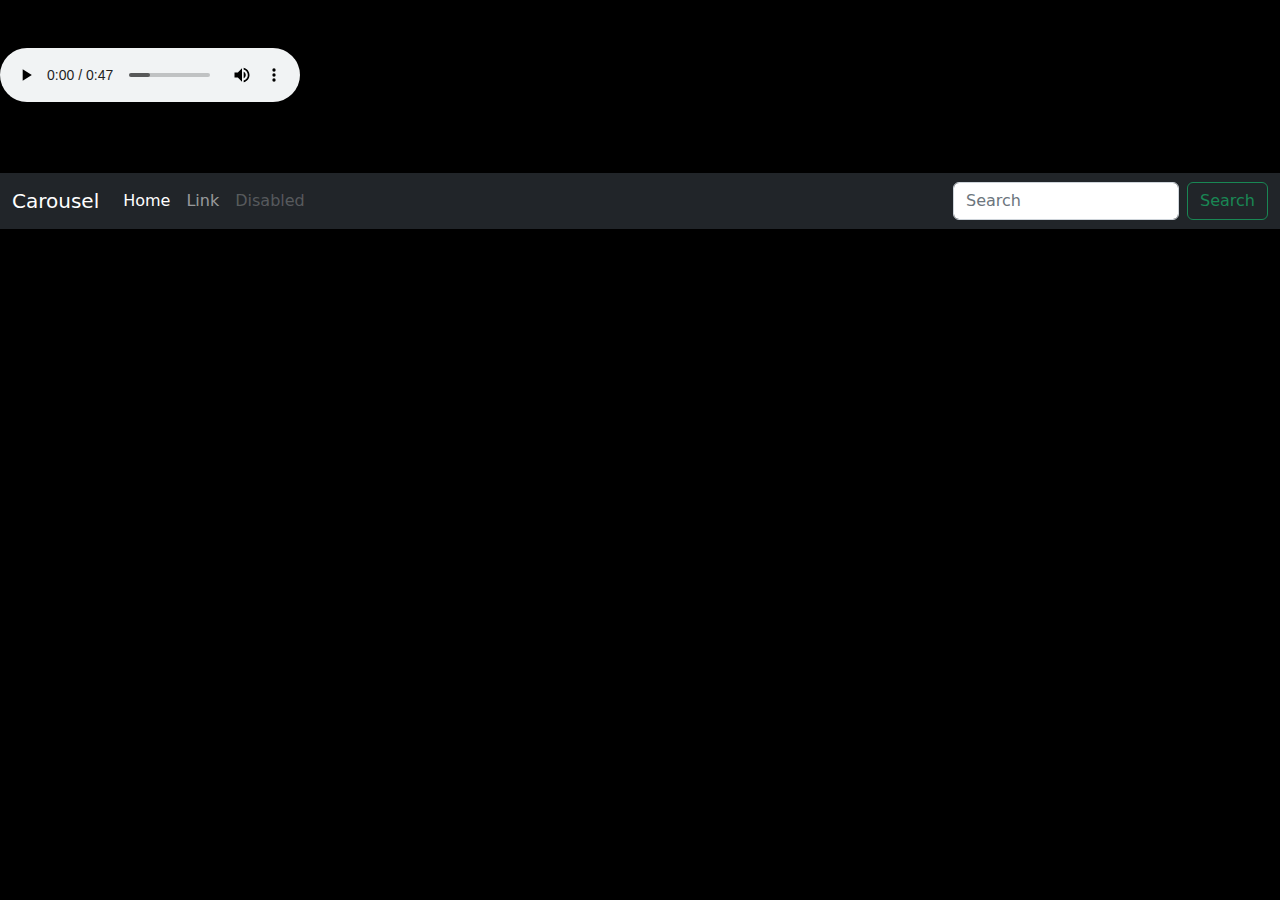
<file: index.html>
<!doctype html>
<html lang="en">
  <head>
 
    <meta charset="utf-8">
    <meta name="viewport" content="width=device-width, initial-scale=1">
    <meta name="description" content="">
    <meta name="author" content="Mark Otto, Jacob Thornton, and Bootstrap contributors">
    <meta name="generator" content="Hugo 0.98.0">
    <title>Carousel Template · Bootstrap v5.2</title>

    <link rel="canonical" href="https://getbootstrap.com/docs/5.2/examples/carousel/">
<link href="assets/dist/css/bootstrap.min.css" rel="stylesheet">

<link href="carousel.css" rel="stylesheet">
<link href="style9.css" rel="stylesheet">
</head>
</head>
<body>
  <audio  controls autoplay>
    <source src="audio/Learn-English-Online-The-English-Alphabet-ABC-Pronunciation-female.mp3" type="audio/mpeg">
    Your browser does not support the audio element.
  </audio>
  <main>
  <div id="myCarousel" class="carousel slide">
    
   <div class="carousel-inner" id="main-carousel-inner">
    <!--  <div class="carousel-item active">
      <svg class="bd-placeholder-img" width="100%" height="100%" xmlns="http://www.w3.org/2000/svg" aria-hidden="true" preserveAspectRatio="xMidYMid slice" focusable="false"><rect width="100%" height="100%" fill="#777"/></svg>

      </div>-->
      
     
   <button class="carousel-control-prev" type="button" data-bs-target="#myCarousel" data-bs-slide="prev">
      <span class="carousel-control-prev-icon" aria-hidden="true"></span>
      <span class="visually-hidden">Previous</span>
    </button>
    <button class="carousel-control-next" type="button" data-bs-target="#myCarousel" data-bs-slide="next">
      <span class="carousel-control-next-icon" aria-hidden="true"></span>
      <span class="visually-hidden">Next</span>
    </button>
  </div>
  </div>
<!-- FOOTER -->
<footer>
  <nav class="navbar navbar-expand-md navbar-dark bg-dark">
    <div class="container-fluid">
      <a class="navbar-brand" href="#">Carousel</a>
      <button class="navbar-toggler" type="button" data-bs-toggle="collapse" data-bs-target="#navbarCollapse" aria-controls="navbarCollapse" aria-expanded="false" aria-label="Toggle navigation">
        <span class="navbar-toggler-icon"></span>
      </button>
      <div class="collapse navbar-collapse" id="navbarCollapse">
        <ul class="navbar-nav me-auto mb-2 mb-md-0">
          <li class="nav-item">
            <a class="nav-link active" aria-current="page" href="#">Home</a>
          </li>
          <li class="nav-item">
            <a class="nav-link" href="#">Link</a>
          </li>
          <li class="nav-item">
            <a class="nav-link disabled">Disabled</a>
          </li>
        </ul>
        <form class="d-flex" role="search">
          <input class="form-control me-2" type="search" placeholder="Search" aria-label="Search">
          <button class="btn btn-outline-success" type="submit">Search</button>
        </form>
      </div>
    </div>
  </nav>
  </footer>
</main>

<template id="template-carousel-item">
  
  <div class="carousel-item" data-ride="carousel">
  
   <!--<svg class="bd-placeholder-img" width="100%" height="100%" xmlns="http://www.w3.org/2000/svg" aria-hidden="true" preserveAspectRatio="xMidYMid slice" focusable="false"><rect width="100%" height="100%" fill="#777"/></svg>
   -->
    <div class="container">
      <div class="carousel-caption text-center">
        <img class="carousel-image">
        <h1 class="Example-headline"></h1>

        
       <!-- <span class="item-headline"></span>-->
      </div>
    </div>
  </div>
</template>
<script src="assets/dist/js/bootstrap.bundle.min.js"></script>

<script>
  var myArr=["A","Apple","B","Ball","C","Camel","D","Duck","E","Elephant","F","Frog","G","Grapes","H","House","I","Ice Cream","J","Jacket","K","Kangaroo","L","Leaf","M","Moon","N","Nest","O","Orange","P","Penguin","Q","Queen","R","Rabbit","S","Star","T","Tree","U","Unicorn","V","Violin","W","Wheel","X","Xylophone","Y","Yarn","Z","Zebra"];
//var tamilLetter=[அ , ஆ , இ , ஈ , உ , ஊ , எ , ஏ , ஐ , ஒ , ஓ , ஔ , ஃ]
//var tamilLetter="அ,ஆ,இ,ஈ,உ,ஊ,எ,ஏ,ஐ,ஒ,ஓ,ஔ,ஃ";
//var tla=tamilLetter.split(",");
function showContent(){
  var temp, item, a, i;
  temp = document.getElementById("template-carousel-item");
  //get the div element from the template:
  item = temp.content.querySelector("div");
  //for each item in the array:
  for (i = 0; i < myArr.length; i++) {
    //Create a new node, based on the template:
    a = document.importNode(item, true);
    a.setAttribute()
    var b=a.getElementsByTagName("h1");
    b[0].innerText= myArr[i];
   a.addEventListener('click', function(event){ 
  
    console.log('carousel-item Clicked:'+ event.target); });
 
    //Add data from the array:
    //a.textContent += myArr[i];
    //append the new node wherever you like:
    document.getElementById("main-carousel-inner").appendChild(a);//main-carousel-inner
  }
}
var worsconfig=
{
"apple": {
    "audio": "apple.mp3",
    "img":"apple.jpeg"
},
"ball": {
       "audio": "ball.mp3",
       "img": "ball.jpeg"
}
}
showContent();
const carousel = new bootstrap.Carousel('#myCarousel')

document.querySelector(".carousel-item").classList.add("active")
</script>
<script>console.log("book")</script>

    
      
  </body>
</html>
</file>
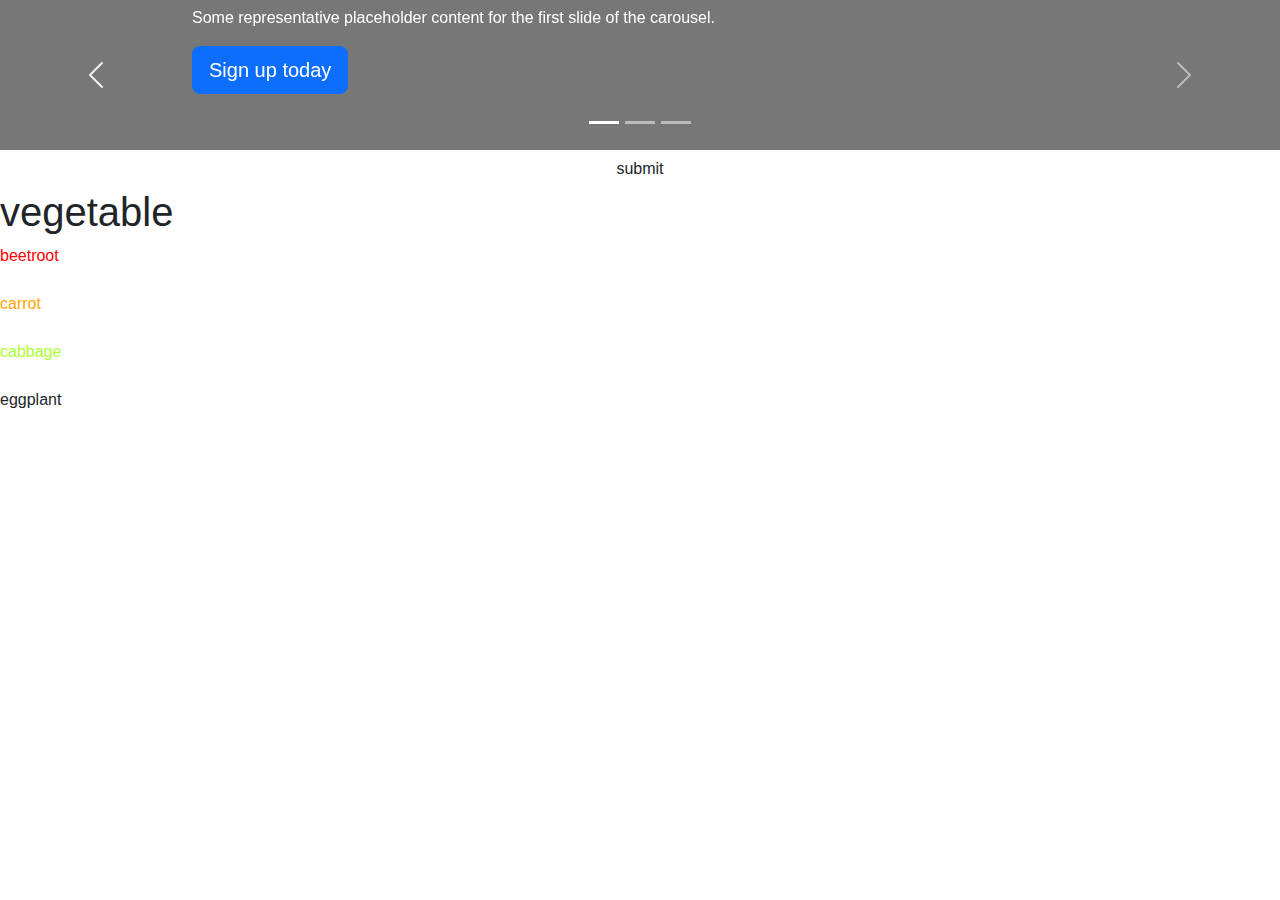
<file: index1.html>
<!DOCTYPE html>
<html>
    <head>
        <meta name="view port" content="width-device-width,initial-scale1.0">
        <title>popup</title>
     <link rel="stylesheet" href="style8.css">  
     
     <link href="assets\dist\css\bootstrap.min.css" rel="stylesheet">
    </head>
    <body>

            <div id="myCarousel" class="carousel slide" data-bs-ride="carousel">
                    <div class="carousel-indicators">
                      <button type="button" data-bs-target="#myCarousel" data-bs-slide-to="0" class="active" aria-current="true" aria-label="Slide 1"></button>
                      <button type="button" data-bs-target="#myCarousel" data-bs-slide-to="1" aria-label="Slide 2"></button>
                      <button type="button" data-bs-target="#myCarousel" data-bs-slide-to="2" aria-label="Slide 3"></button>
                    </div>
                    <div class="carousel-inner">
                      <div class="carousel-item active">
                        <svg class="bd-placeholder-img" width="100%" height="100%" xmlns="http://www.w3.org/2000/svg" aria-hidden="true" preserveAspectRatio="xMidYMid slice" focusable="false"><rect width="100%" height="100%" fill="#777"/></svg>
                
                        <div class="container">
                          <div class="carousel-caption text-start">
                            <h1>Example headline.</h1>
                            <p>Some representative placeholder content for the first slide of the carousel.</p>
                            <p><a class="btn btn-lg btn-primary" href="#">Sign up today</a></p>
                          </div>
                        </div>
                      </div>
                      <div class="carousel-item">
                        <svg class="bd-placeholder-img" width="100%" height="100%" xmlns="http://www.w3.org/2000/svg" aria-hidden="true" preserveAspectRatio="xMidYMid slice" focusable="false"><rect width="100%" height="100%" fill="#777"/></svg>
                
                        <div class="container">
                          <div class="carousel-caption">
                            <h1>Another example headline.</h1>
                            <p>Some representative placeholder content for the second slide of the carousel.</p>
                            <p><a class="btn btn-lg btn-primary" href="#">Learn more</a></p>
                          </div>
                        </div>
                      </div>
                      <div class="carousel-item">
                        <svg class="bd-placeholder-img" width="100%" height="100%" xmlns="http://www.w3.org/2000/svg" aria-hidden="true" preserveAspectRatio="xMidYMid slice" focusable="false"><rect width="100%" height="100%" fill="#777"/></svg>
                
                        <div class="container">
                          <div class="carousel-caption text-end">
                            <h1>One more for good measure.</h1>
                            <p>Some representative placeholder content for the third slide of this carousel.</p>
                            <p><a class="btn btn-lg btn-primary" href="#">Browse gallery</a></p>
                          </div>
                        </div>
                      </div>
                    </div>
                    <button class="carousel-control-prev" type="button" data-bs-target="#myCarousel" data-bs-slide="prev">
                      <span class="carousel-control-prev-icon" aria-hidden="true"></span>
                      <span class="visually-hidden">Previous</span>
                    </button>
                    <button class="carousel-control-next" type="button" data-bs-target="#myCarousel" data-bs-slide="next">
                      <span class="carousel-control-next-icon" aria-hidden="true"></span>
                      <span class="visually-hidden">Next</span>
                    </button>
                  </div>
                
        <div class="container">
            <button type="submit" class="btn" onclick="openPopup()"> submit</button>
            <div class="popup" id="popup">
                <h2>Thank you!</h2>
                <p> your shopping details has been successfully submitted.Thanks!</p>
                <button type="button" onclick="closePopup()">ok</button>
            </div>
        </div>
        <h1>vegetable </h1>
        <div id="store"></div>

        <script>
            let popup =document.getElementById("popup");
            function openPopup(){
                popup.classList.add("open-popup");
            }
                function closePopup(){
                    popup.classList.remove("open-popup");

                }
          //  const vegetables=["beetroot","carrot","cabbage"," eggplant"];
//const color=["red","orange","greenyellow","violet"]
    // document.getElementById("store").innerHTML=vegetables.join("<br><br>");
      const vegetables=[
        {
            "name":"beetroot",
            "color":"red"
        },
        {
           "name":"carrot",
            "color":"orange"
        },
        {
           "name":"cabbage",
           "color":"greenyellow"
        },

       {
           "name":"eggplant",
            "color":"voilet"
        }
    ]


let text="";

for
( let i=0; i < vegetables.length;i++){
   text += "<li style='color:"+vegetables[i].color+"'>" +vegetables[i].name+"<li>";
}
document.getElementById("store").innerHTML=text;


</script>
<script src="assets/dist/js/bootstrap.bundle.min.js"></script>

    </body>
</html>
</file>
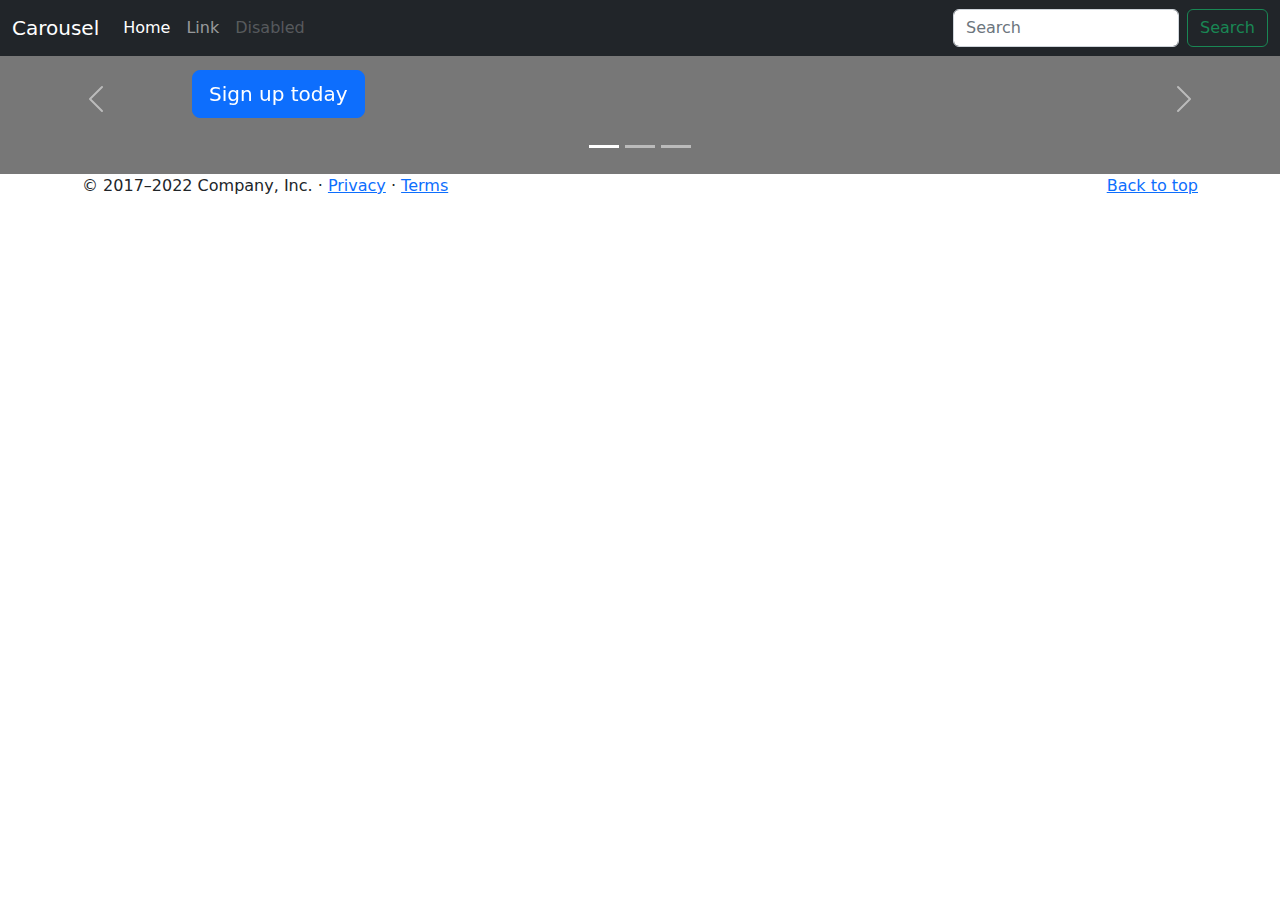
<file: indexnew.html>
<!doctype html>
<html lang="en">
  <head>
    <meta charset="utf-8">
    <meta name="viewport" content="width=device-width, initial-scale=1">
    <meta name="description" content="">
    <meta name="author" content="Mark Otto, Jacob Thornton, and Bootstrap contributors">
    <meta name="generator" content="Hugo 0.98.0">
    <title>Carousel Template · Bootstrap v5.2</title>

    <link rel="canonical" href="https://getbootstrap.com/docs/5.2/examples/carousel/">

    

    

<link href="assets/dist/css/bootstrap.min.css" rel="stylesheet">
body>
    
<header>
  <nav class="navbar navbar-expand-md navbar-dark fixed-top bg-dark">
    <div class="container-fluid">
      <a class="navbar-brand" href="#">Carousel</a>
      <button class="navbar-toggler" type="button" data-bs-toggle="collapse" data-bs-target="#navbarCollapse" aria-controls="navbarCollapse" aria-expanded="false" aria-label="Toggle navigation">
        <span class="navbar-toggler-icon"></span>
      </button>
      <div class="collapse navbar-collapse" id="navbarCollapse">
        <ul class="navbar-nav me-auto mb-2 mb-md-0">
          <li class="nav-item">
            <a class="nav-link active" aria-current="page" href="#">Home</a>
          </li>
          <li class="nav-item">
            <a class="nav-link" href="#">Link</a>
          </li>
          <li class="nav-item">
            <a class="nav-link disabled">Disabled</a>
          </li>
        </ul>
        <form class="d-flex" role="search">
          <input class="form-control me-2" type="search" placeholder="Search" aria-label="Search">
          <button class="btn btn-outline-success" type="submit">Search</button>
        </form>
      </div>
    </div>
  </nav>
</header>

<main>

  <div id="myCarousel" class="carousel slide" data-bs-ride="carousel">
    <div class="carousel-indicators">
      <button type="button" data-bs-target="#myCarousel" data-bs-slide-to="0" class="active" aria-current="true" aria-label="Slide 1"></button>
      <button type="button" data-bs-target="#myCarousel" data-bs-slide-to="1" aria-label="Slide 2"></button>
      <button type="button" data-bs-target="#myCarousel" data-bs-slide-to="2" aria-label="Slide 3"></button>
    </div>
    <div class="carousel-inner">
      <div class="carousel-item active">
        <svg class="bd-placeholder-img" width="100%" height="100%" xmlns="http://www.w3.org/2000/svg" aria-hidden="true" preserveAspectRatio="xMidYMid slice" focusable="false"><rect width="100%" height="100%" fill="#777"/></svg>

        <div class="container">
          <div class="carousel-caption text-start">
            <h1>Example headline.</h1>
            <p>Some representative placeholder content for the first slide of the carousel.</p>
            <p><a class="btn btn-lg btn-primary" href="#">Sign up today</a></p>
          </div>
        </div>
      </div>
      <div class="carousel-item">
        <svg class="bd-placeholder-img" width="100%" height="100%" xmlns="http://www.w3.org/2000/svg" aria-hidden="true" preserveAspectRatio="xMidYMid slice" focusable="false"><rect width="100%" height="100%" fill="#777"/></svg>

        <div class="container">
          <div class="carousel-caption">
            <h1>Another example headline.</h1>
            <p>Some representative placeholder content for the second slide of the carousel.</p>
            <p><a class="btn btn-lg btn-primary" href="#">Learn more</a></p>
          </div>
        </div>
      </div>
      <div class="carousel-item">
        <svg class="bd-placeholder-img" width="100%" height="100%" xmlns="http://www.w3.org/2000/svg" aria-hidden="true" preserveAspectRatio="xMidYMid slice" focusable="false"><rect width="100%" height="100%" fill="#777"/></svg>

        <div class="container">
          <div class="carousel-caption text-end">
            <h1>One more for good measure.</h1>
            <p>Some representative placeholder content for the third slide of this carousel.</p>
            <p><a class="btn btn-lg btn-primary" href="#">Browse gallery</a></p>
          </div>
        </div>
      </div>
    </div>
    <button class="carousel-control-prev" type="button" data-bs-target="#myCarousel" data-bs-slide="prev">
      <span class="carousel-control-prev-icon" aria-hidden="true"></span>
      <span class="visually-hidden">Previous</span>
    </button>
    <button class="carousel-control-next" type="button" data-bs-target="#myCarousel" data-bs-slide="next">
      <span class="carousel-control-next-icon" aria-hidden="true"></span>
      <span class="visually-hidden">Next</span>
    </button>
  </div>
<!-- FOOTER -->
<footer class="container">
    <p class="float-end"><a href="#">Back to top</a></p>
    <p>&copy; 2017–2022 Company, Inc. &middot; <a href="#">Privacy</a> &middot; <a href="#">Terms</a></p>
  </footer>
</main>


    <script src="assets/dist/js/bootstrap.bundle.min.js"></script>

      
  </body>
</html>
</file>
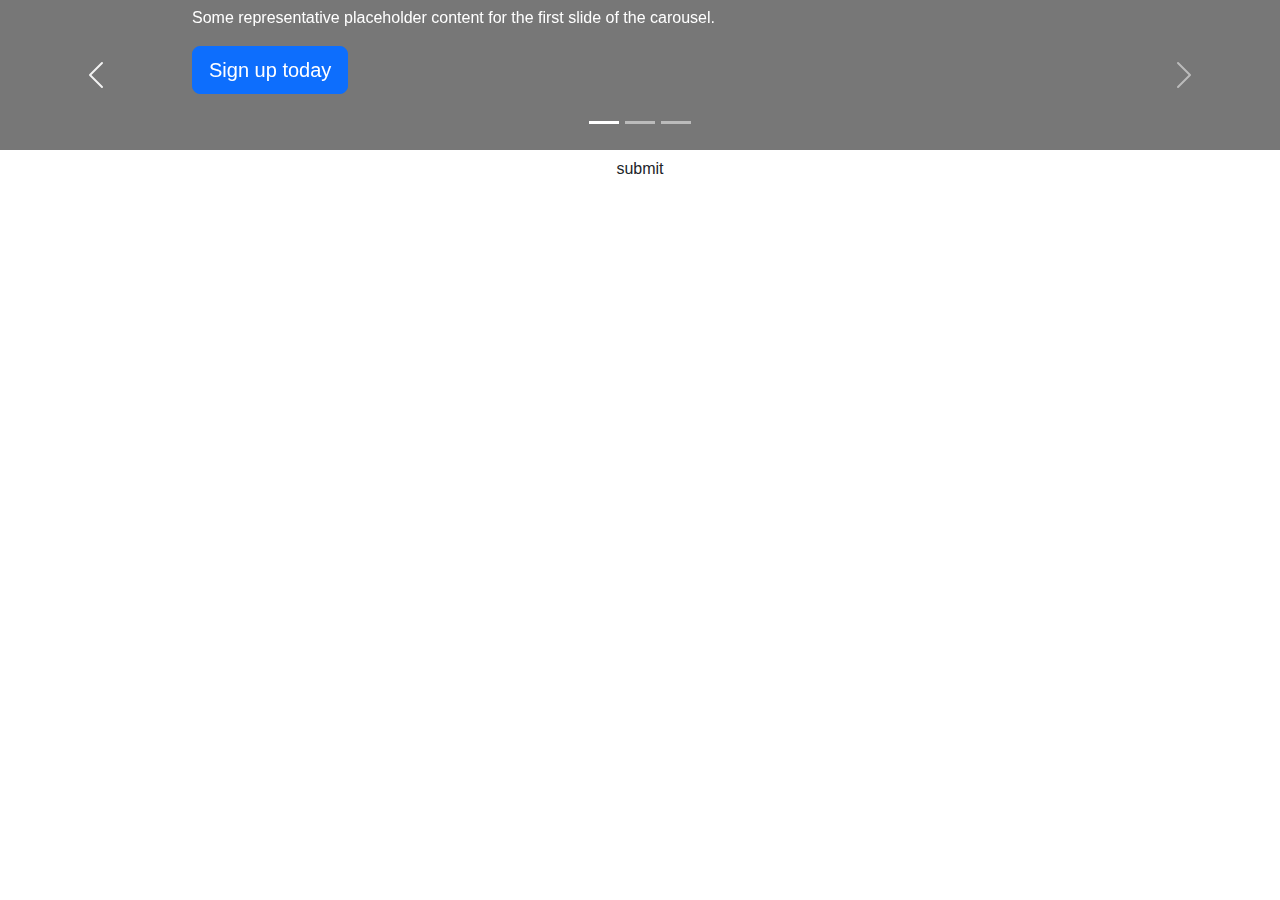
<file: old index.html>
<!DOCTYPE html>
<html>
    <head>
        <meta name="view port" content="width-device-width,initial-scale1.0">
        <title>popup</title>
     <link rel="stylesheet" href="style8.css">  
     
     <link href="assets\dist\css\bootstrap.min.css" rel="stylesheet">
    </head>
    <body>

            <div id="myCarousel" class="carousel slide" data-bs-ride="carousel">
                    <div class="carousel-indicators">
                      <button type="button" data-bs-target="#myCarousel" data-bs-slide-to="0" class="active" aria-current="true" aria-label="Slide 1"></button>
                      <button type="button" data-bs-target="#myCarousel" data-bs-slide-to="1" aria-label="Slide 2"></button>
                      <button type="button" data-bs-target="#myCarousel" data-bs-slide-to="2" aria-label="Slide 3"></button>
                    </div>
                    <div class="carousel-inner">
                      <div class="carousel-item active">
                        <svg class="bd-placeholder-img" width="100%" height="100%" xmlns="http://www.w3.org/2000/svg" aria-hidden="true" preserveAspectRatio="xMidYMid slice" focusable="false"><rect width="100%" height="100%" fill="#777"/></svg>
                
                        <div class="container">
                          <div class="carousel-caption text-start">
                            <h1>Example headline.</h1>
                            <p>Some representative placeholder content for the first slide of the carousel.</p>
                            <p><a class="btn btn-lg btn-primary" href="#">Sign up today</a></p>
                          </div>
                        </div>
                      </div>
                      <div class="carousel-item">
                        <svg class="bd-placeholder-img" width="100%" height="100%" xmlns="http://www.w3.org/2000/svg" aria-hidden="true" preserveAspectRatio="xMidYMid slice" focusable="false"><rect width="100%" height="100%" fill="#777"/></svg>
                
                        <div class="container">
                          <div class="carousel-caption">
                            <h1>Another example headline.</h1>
                            <p>Some representative placeholder content for the second slide of the carousel.</p>
                            <p><a class="btn btn-lg btn-primary" href="#">Learn more</a></p>
                          </div>
                        </div>
                      </div>
                      <div class="carousel-item">
                        <svg class="bd-placeholder-img" width="100%" height="100%" xmlns="http://www.w3.org/2000/svg" aria-hidden="true" preserveAspectRatio="xMidYMid slice" focusable="false"><rect width="100%" height="100%" fill="#777"/></svg>
                
                        <div class="container">
                          <div class="carousel-caption text-end">
                            <h1>One more for good measure.</h1>
                            <p>Some representative placeholder content for the third slide of this carousel.</p>
                            <p><a class="btn btn-lg btn-primary" href="#">Browse gallery</a></p>
                          </div>
                        </div>
                      </div>
                    </div>
                    <button class="carousel-control-prev" type="button" data-bs-target="#myCarousel" data-bs-slide="prev">
                      <span class="carousel-control-prev-icon" aria-hidden="true"></span>
                      <span class="visually-hidden">Previous</span>
                    </button>
                    <button class="carousel-control-next" type="button" data-bs-target="#myCarousel" data-bs-slide="next">
                      <span class="carousel-control-next-icon" aria-hidden="true"></span>
                      <span class="visually-hidden">Next</span>
                    </button>
                  </div>
                
        <div class="container">
            <button type="submit" class="btn" onclick="openPopup()"> submit</button>
            <div class="popup" id="popup">
                <h2>Thank you!</h2>
                <p> your shopping details has been successfully submitted.Thanks!</p>
                <button type="button" onclick="closePopup()">ok</button>
                <button onclick="showcontent()">show hidden content</button>
              
            </div>
        </div>
        <template><h1>vegetable </h1>
        <div id="store"></div></template>

        <script>
            let popup =document.getElementById("popup");
            function openPopup(){
                popup.classList.add("open-popup");
            }
                function closePopup(){
                    popup.classList.remove("open-popup");

                }
          //  const vegetables=["beetroot","carrot","cabbage"," eggplant"];
//const color=["red","orange","greenyellow","violet"]
    // document.getElementById("store").innerHTML=vegetables.join("<br><br>");
      const vegetables=[
        {
            "name":"beetroot",
            "color":"red"
        },
        {
           "name":"carrot",
            "color":"orange"
        },
        {
           "name":"cabbage",
           "color":"greenyellow"
        },

       {
           "name":"eggplant",
            "color":"voilet"
        }
    ]
function showcontent(){
  var temp,item,a,i;
  temp=document.getElementsByTagName("template")[0];
  item=temp.content.querySelector("div");
let text="";

for
( let i=0; i < vegetables.length;i++){
   //text += "<li style='color:"+vegetables[i].color+"'>" +vegetables[i].name+"<li>";
    a = document.importNode(item, true);
    document.body.appendchild(a);
}
document.getElementById("store").innerHTML=text;


</script>
<script src="assets/dist/js/bootstrap.bundle.min.js"></script>

    </body>
</html>
</file>
<file: carousel.css>
/* GLOBAL STYLES
-------------------------------------------------- */
/* Padding below the footer and lighter body text */

body {
  padding-top: 3rem;
  padding-bottom: 3rem;
  color: #5a5a5a;
}


/* CUSTOMIZE THE CAROUSEL
-------------------------------------------------- */

/* Carousel base class */
.carousel {
  margin-bottom: 4rem;
}
/* Since positioning the image, we need to help out the caption */
.carousel-caption {
  bottom: 3rem;
  z-index: 10;
}

/* Declare heights because of positioning of img element */
.carousel-item {
  height: 32rem;
}


/* MARKETING CONTENT
-------------------------------------------------- */

/* Center align the text within the three columns below the carousel */
.marketing .col-lg-4 {
  margin-bottom: 1.5rem;
  text-align: center;
}
/* rtl:begin:ignore */
.marketing .col-lg-4 p {
  margin-right: .75rem;
  margin-left: .75rem;
}
/* rtl:end:ignore */


/* Featurettes
------------------------- */

.featurette-divider {
  margin: 5rem 0; /* Space out the Bootstrap <hr> more */
}

/* Thin out the marketing headings */
/* rtl:begin:remove */
.featurette-heading {
  letter-spacing: -.05rem;
}

/* rtl:end:remove */

/* RESPONSIVE CSS
-------------------------------------------------- */

@media (min-width: 40em) {
  /* Bump up size of carousel content */
  .carousel-caption p {
    margin-bottom: 1.25rem;
    font-size: 1.25rem;
    line-height: 1.4;
  }

  .featurette-heading {
    font-size: 50px;
  }
}

@media (min-width: 62em) {
  .featurette-heading {
    margin-top: 7rem;
  }
}
</file>
<file: style9.css>
/* GLOBAL STYLES
-------------------------------------------------- */
/* Padding below the footer and lighter body text */

body {
  padding-top: 3rem;
  padding-bottom: 3rem;
  color:palevioletred;
}


/* CUSTOMIZE THE CAROUSEL
-------------------------------------------------- */

/* Carousel base class */
.carousel {
  margin-bottom: 4rem;
}
/* Since positioning the image, we need to help out the caption */
.carousel-caption  {
  bottom: 3rem;
  z-index: 10;
}

/* Declare heights because of positioning of img element */
.carousel-item {
  height: 32rem;
}


/* MARKETING CONTENT
-------------------------------------------------- */

/* Center align the text within the three columns below the carousel */
.marketing .col-lg-4 {
  margin-bottom: 1.5rem;
  text-align: center;
}
/* rtl:begin:ignore */
.marketing .col-lg-4 p {
  margin-right: .75rem;
  margin-left: .75rem;
}
/* rtl:end:ignore */


/* Featurettes
------------------------- */

.featurette-divider {
  margin: 5rem 0; /* Space out the Bootstrap <hr> more */
}

/* Thin out the marketing headings */
/* rtl:begin:remove */
.featurette-heading {
  letter-spacing: -.05rem;
}

/* rtl:end:remove */

/* RESPONSIVE CSS
-------------------------------------------------- */

@media (min-width: 40em) {
  /* Bump up size of carousel content */
  .carousel-caption p {
    margin-bottom: 1.25rem;
    font-size: 1.25rem;
    line-height: 1.4;
  }

  .featurette-heading {
    font-size: 90px;
  }
}

@media (min-width: 62em) {
  .featurette-heading {
    margin-top: 7rem;
  }
}
.full-screen { 
  background-size: cover;
  background-position: center;
  background-repeat: no-repeat;

}
body{
  color:whitesmoke;
  background-color: black;

}
/*.item-headline */

 .Example-headline{
  text-align: center;
   vertical-align: middle;

   font-size: 10rem;
}
</file>
<file: style8.css>
*{ margin: 0;
    padding: 0;
    box-sizing: border-box;
    font-family: sans-serif;

}

.container{
    width:100%;

    background-color:#fff(50, 150, 41);
    display: flex;
    align-items: center;
    justify-content: center;
}

.btn{
    padding: 10px 50px;
    background-color: #cbc2bb;
    border:0;
    outline: 2px;
    cursor: pointer;
    font-size: 22px;
    font-weight: 500;
    border-radius: 30px;
}
.popup{
    width:400px;
    background-color: #fff;
    border-radius: 6px;
    box-shadow: 2px 2px 8px rgba(0, 0, 0, 0.5);
    transform:translate(-50%,-50%) scale(0.1);
    position: absolute;
    color: #333;
      top:0;
      visibility:hidden;
      transition: transform 0.4s,top 0.4s;
      text-align:center;
      padding: 0 30px 30px;


}
.open-popup
           {
            visibility: visible;
            top:50%;
            transform:translate(-50%,-50%) scale(1);

}
   .popup h2{
    font-size: 38px;
    font-weight: 500;
    margin:30px 0 10px;
   }
.popup button{

    width: 100%;
    margin-top: 50px;
    padding:10px 0;
    background: #6fd649;
    color: #fff;
    border: 0;
    outline:none;
font-size: 18px;
 border-radius: 4px;
 cursor:pointer;
 box-shadow: 0 5px 5px rgba(0,0,0, 0.2);

}
#store{color:red,orange,greenyellow,violet};
</file>
